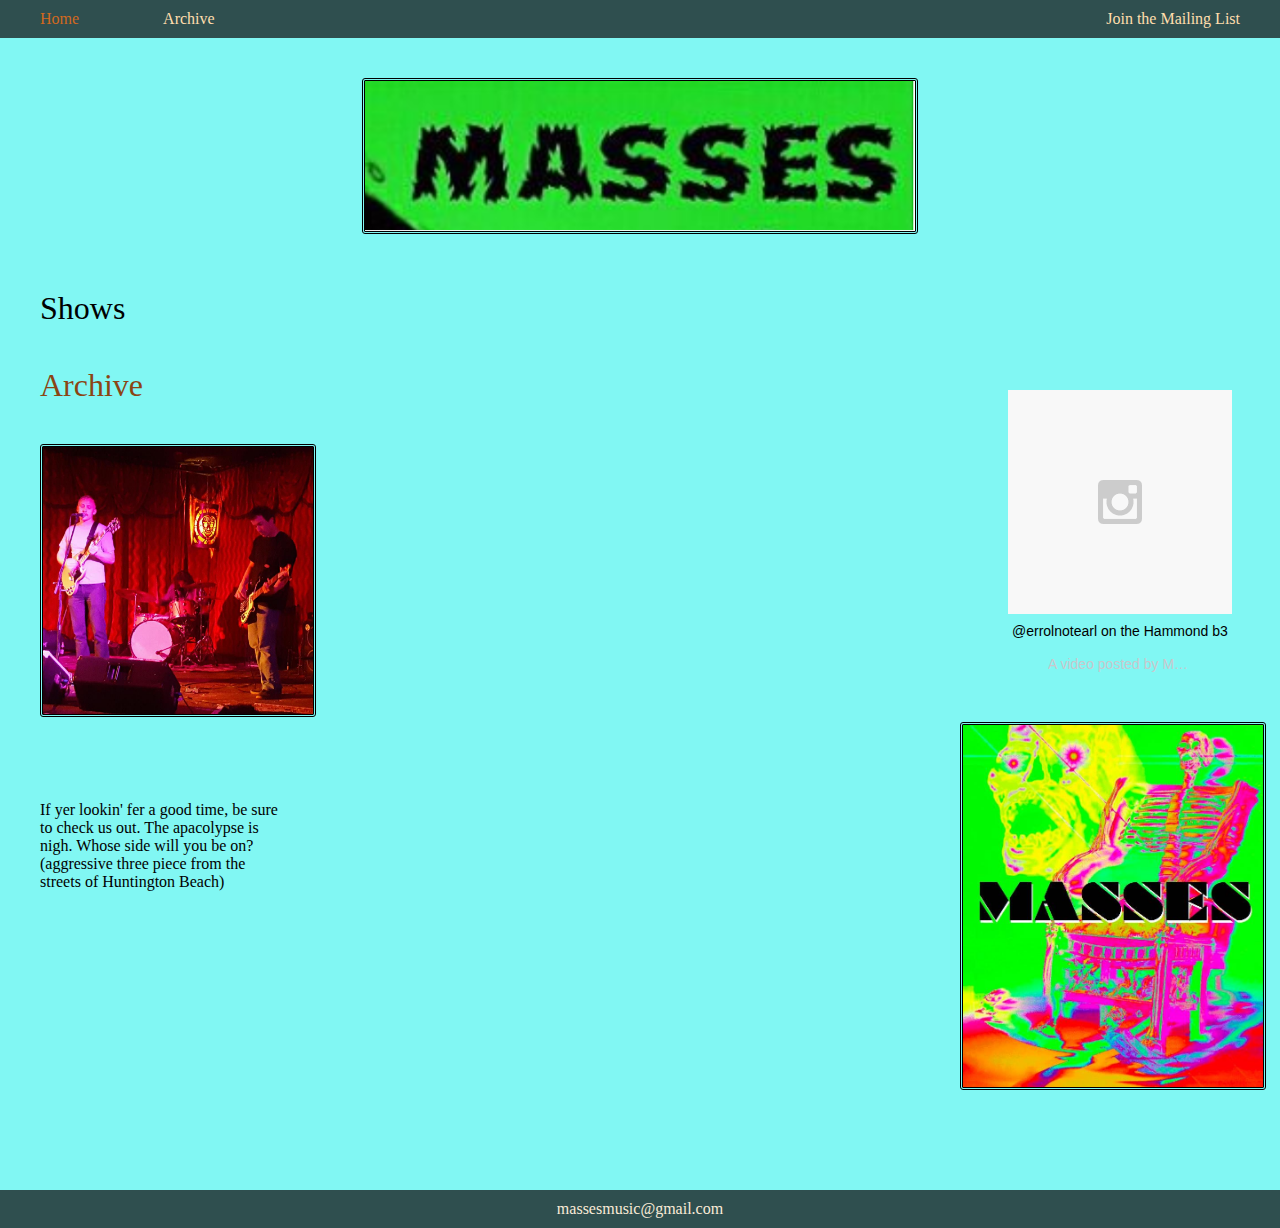
<file: index.html>
<!--<!DOCTYPE HTML PUBLIC "-//W3C//DTD HTML 4.01//EN" "http://www.w3.org/TR/html4/strict.dtd">-->
<!DOCTYPE html>
<html>
<head>
    <title>Masses Music</title>
    
    <link rel="stylesheet" rev="stylesheet" href="styles/global.css"
          type="text/css" media="screen" charset="utf-8" />

    <!--slide show script-->
    <script type="text/javascript">
        var image1=new Image()
        image1.src="media/masses_logo_1.png"
        var image2=new Image()
        image2.src="media/masses_logo_2.png"
    </script>
</head>

<body>
    <!--fb sdk-->
    <script>
        window.fbAsyncInit = function() {
            FB.init({
                appId: '716886605115443',
                xfbml      : true,
                version    : 'v2.5'
                });
        };

        (function(d, s, id){
            var js, fjs = d.getElementsByTagName(s)[0];
            if (d.getElementById(id)) {return;}
            js = d.createElement(s); js.id = id;
            js.src = "//connect.facebook.net/en_US/sdk.js";
            fjs.parentNode.insertBefore(js, fjs);
        }(document, 'script', 'facebook-jssdk'));
    </script>

    <div class="wrapper">

        <div class="nav-header">
            <a class="nav-link" href="/index.html">Home</a>
            <a class="nav-link" href="/include/past-shows.html">Archive</a>
            <a class="nav-link" id="mail-nav" href="include/mail-form.html" target="_blank">Join the Mailing List</a>
        </div>

        <div class="header">
            <img src="media/masses_logo_1.png" name="slide" width="550" height="150" />
            <script>
                //variable that will increment through the images
                var step=1
                function slideit(){
                    //if browser does not support the image object, exit.
                    if (!document.images) return
                    document.images.slide.src = eval("image" + step + ".src")
                    if (step<2) step++
                    else step=1
                    //call function "slideit()" every 150 milliseconds seconds
                    setTimeout("slideit()",150)
                } slideit()
            </script>
        </div>

        <div class="content">

            <div class="left-col">
                <ul>
                    <li>
                        <span class="left-col-header">Shows</span>
                    </li>
                    </ul>
               
                <ul>
                    <!--list-item template to copy/paste for future shows
                    <li>
                        03/14/2016
                        <a class="venue" href="https://www.google.com/" target="_blank">@ venue</a><br />
                        <div class="city">City, CA</div>
                    </li>-->

                    <!--this list-item can be left blank or have a message: "No upcoming shows, check back soon"
                        something like that-->
                    <!--
                    <li>
                        <p id="no-show-msg"> No upcoming shows =^[ �rz</p>
                    </li>-->
                    
                    <li>
                        <a class="archive" href="include/past-shows.html" target="_blank">Archive</a>
                    </li>
                </ul>
                <img src="media/alexs_bar_show.jpg" wclassth="270" height="267" /><br />
                <p>
                   If yer lookin' fer a good time, be sure to check us out. The apacolypse is nigh. Whose side will you be on?
                    (aggressive three piece from the streets of Huntington Beach)  
                </p>
            </div>

            <div class="mid-col">
                <iframe id="soundcloud" width="550" height="450" scrolling="no" frameborder="0" 
                        src="https://w.soundcloud.com/player/?url=https%3A//api.soundcloud.com/users/161047741&amp;auto_play=false&amp;hide_related=false&amp;show_comments=true&amp;show_user=true&amp;show_reposts=false&amp;visual=true"></iframe>
            </div>

            <div class="right-col">

                <!--fb like button-->
                <div class="fb-like"
                     data-share="true"
                     data-width="300"
                     data-show-faces="true">
                </div>
                <br /><br />
                <!--instagram-->
                <blockquote class="instagram-media" data-instgrm-captioned data-instgrm-version="6" style="" background:#FFF; border:0; border-radius:3px; box-shadow:0 0 1px 0 rgba(0,0,0,0.5),0 1px 10px 0 rgba(0,0,0,0.15); margin 1px; max-width:300px; padding:0; width:99.375%; width:-webkit-calc(100% - 2px); width:calc(100% - 2px);"><div style="padding:8px;"> <div style=" background:#F8F8F8; line-height:0; margin-top:40px; padding:50.0% 0; text-align:center; width:100%;"> <div style=" background:url([data-uri]); display:block; height:44px; margin:0 auto -44px; position:relative; top:-22px; width:44px;"></div></div> <p style=" margin:8px 0 0 0; padding:0 4px;"> <a href="https://www.instagram.com/p/9TGn1fr_8j/" style=" color:#000; font-family:Arial,sans-serif; font-size:14px; font-style:normal; font-weight:normal; line-height:17px; text-decoration:none; word-wrap:break-word;" target="_blank">@errolnotearl on the Hammond b3</a></p> <p style=" color:#c9c8cd; font-family:Arial,sans-serif; font-size:14px; line-height:17px; margin-bottom:0; margin-top:8px; overflow:hidden; padding:8px 0 7px; text-align:center; text-overflow:ellipsis; white-space:nowrap;">A video posted by Masses (@masses_music) on <time style=" font-family:Arial,sans-serif; font-size:14px; line-height:17px;" datetime="2015-10-26T11:05:30+00:00">Oct 26, 2015 at 4:05am PDT</time></p>
            </blockquote>
            <script async defer src="//platform.instagram.com/en_US/embeds.js"></script>   
                <span id="skeleton">
                    <br />
                    <img src="media/skeleton_logo.jpg" />
                </span>   
            </div>
        </div>
        <div class="footer">
            <p id="contact">
                    massesmusic@gmail.com
            </p>
        </div>
    </div>
</body>
</html>
</file>
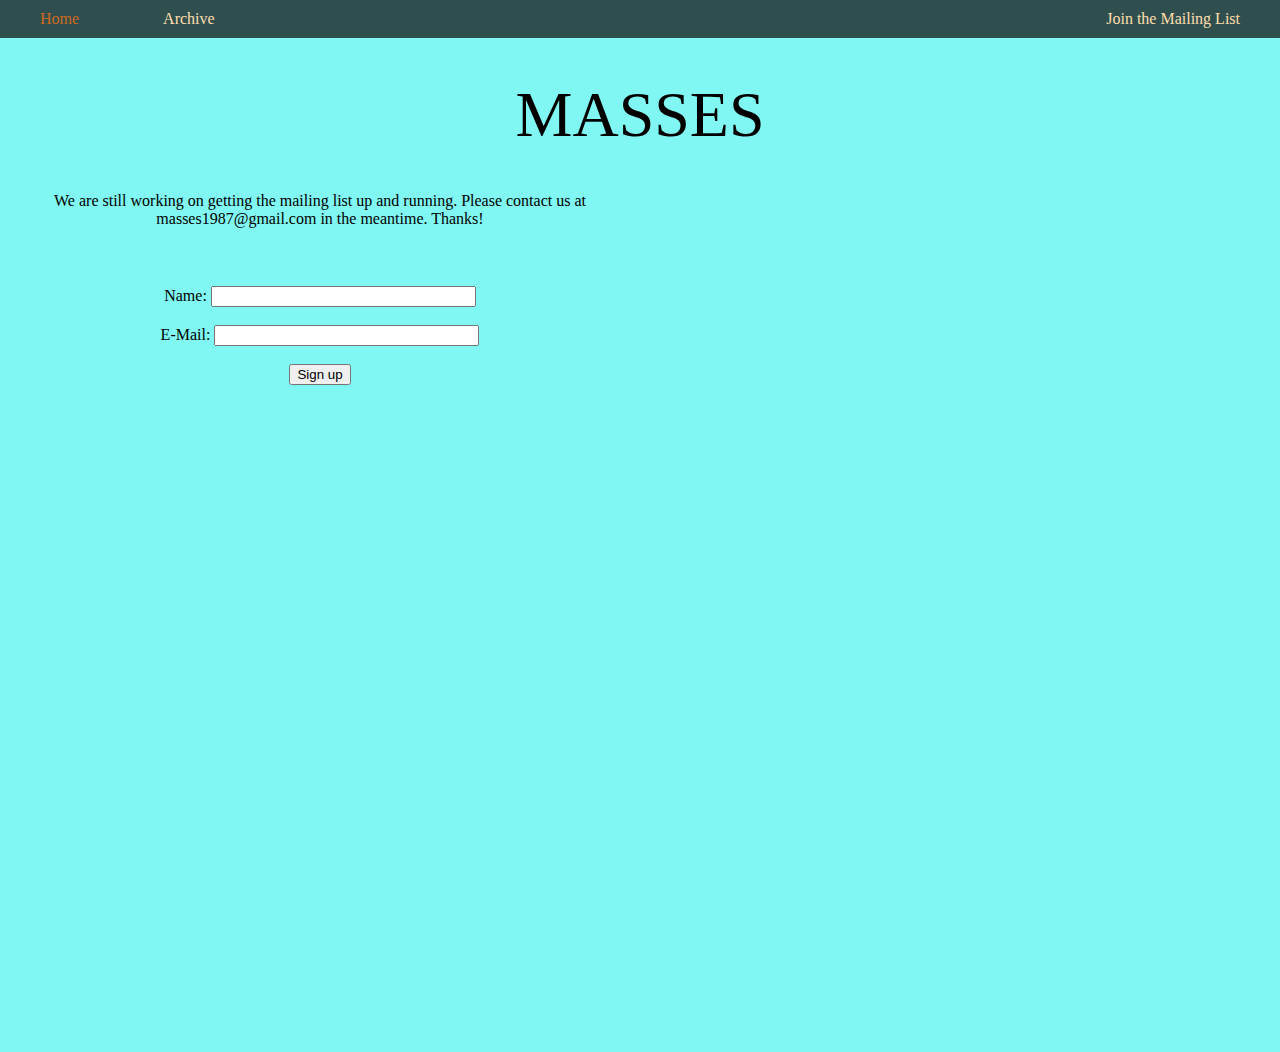
<file: include/mail-form.html>
﻿<!DOCTYPE HTML PUBLIC "-//W3C//DTD HTML 4.01 Transitional//EN" "http://www.w3.org/TR/html4/loose.dtd">
<html>
<head>
    <title>Mailing List</title>
    <link rel="stylesheet" rev="stylesheet" href="../styles/global.css"
          type="text/css" media="screen" charset="utf-8" />
    <meta http-equiv="content-type" content="text/html;charset=utf-8">
    <title>FormMail Demo</title>
    <script type="text/javascript">
function hgsubmit()
{
if (/\S+/.test(document.hgmailer.name.value) == false) alert ("Please provide your name.");
else if (/^\S+@[a-z0-9_.-]+\.[a-z]{2,6}$/i.test(document.hgmailer.email.value) == false) alert ("A valid email address is required.");
 else if (/\S+/.test(document.hgmailer.comment.value) == false) alert ("Your email content is needed.");
  else {
       document.hgmailer.submit();
       alert ('Thank you!\nYour email is sent.');
       }
}
    </script>
</head>
<body>
    <div class="wrapper">

        <div class="nav-header">
            <a class="nav-link" href="../index.html">Home</a>
            <a class="nav-link" href="../include/past-shows.html">Archive</a>
            <a class="nav-link" id="mail-nav" href="../include/mail-form.html" target="_blank">Join the Mailing List</a>
        </div>

        <div class="header">MASSES</div>

        <div class="content">
  
            <div class="mid-col">
                <form action="http://www.massesmusic.com/cgi-sys/formmail.pl" method="post" name="hgmailer">
                    <input type="hidden" name="recipient" value="chimneyspecialist@gmail.com">
                    <input type="hidden" name="subject" value="FormMail E-Mail">
                    <p>
                        We are still working on getting the mailing list up and running. Please contact us at 
                        masses1987@gmail.com in the meantime. Thanks!<br><br>
                    </p>
                    Name:   <input type="text" name="name" size="30" value=""><br><br>
                    E-Mail: <input type="text" name="email" size="30" value=""><br><br>
                    <!--Message: <textarea name="comment" cols="50" rows="5"></textarea><br><br>-->
                    <input type="button" value="Sign up" onclick="hgsubmit();">
                    <input type="hidden" name="redirect" value="http://www.mydomain.com/redirect-path">
                </form>
            </div>
        </div>
    </div>
</body>
</html>
</file>
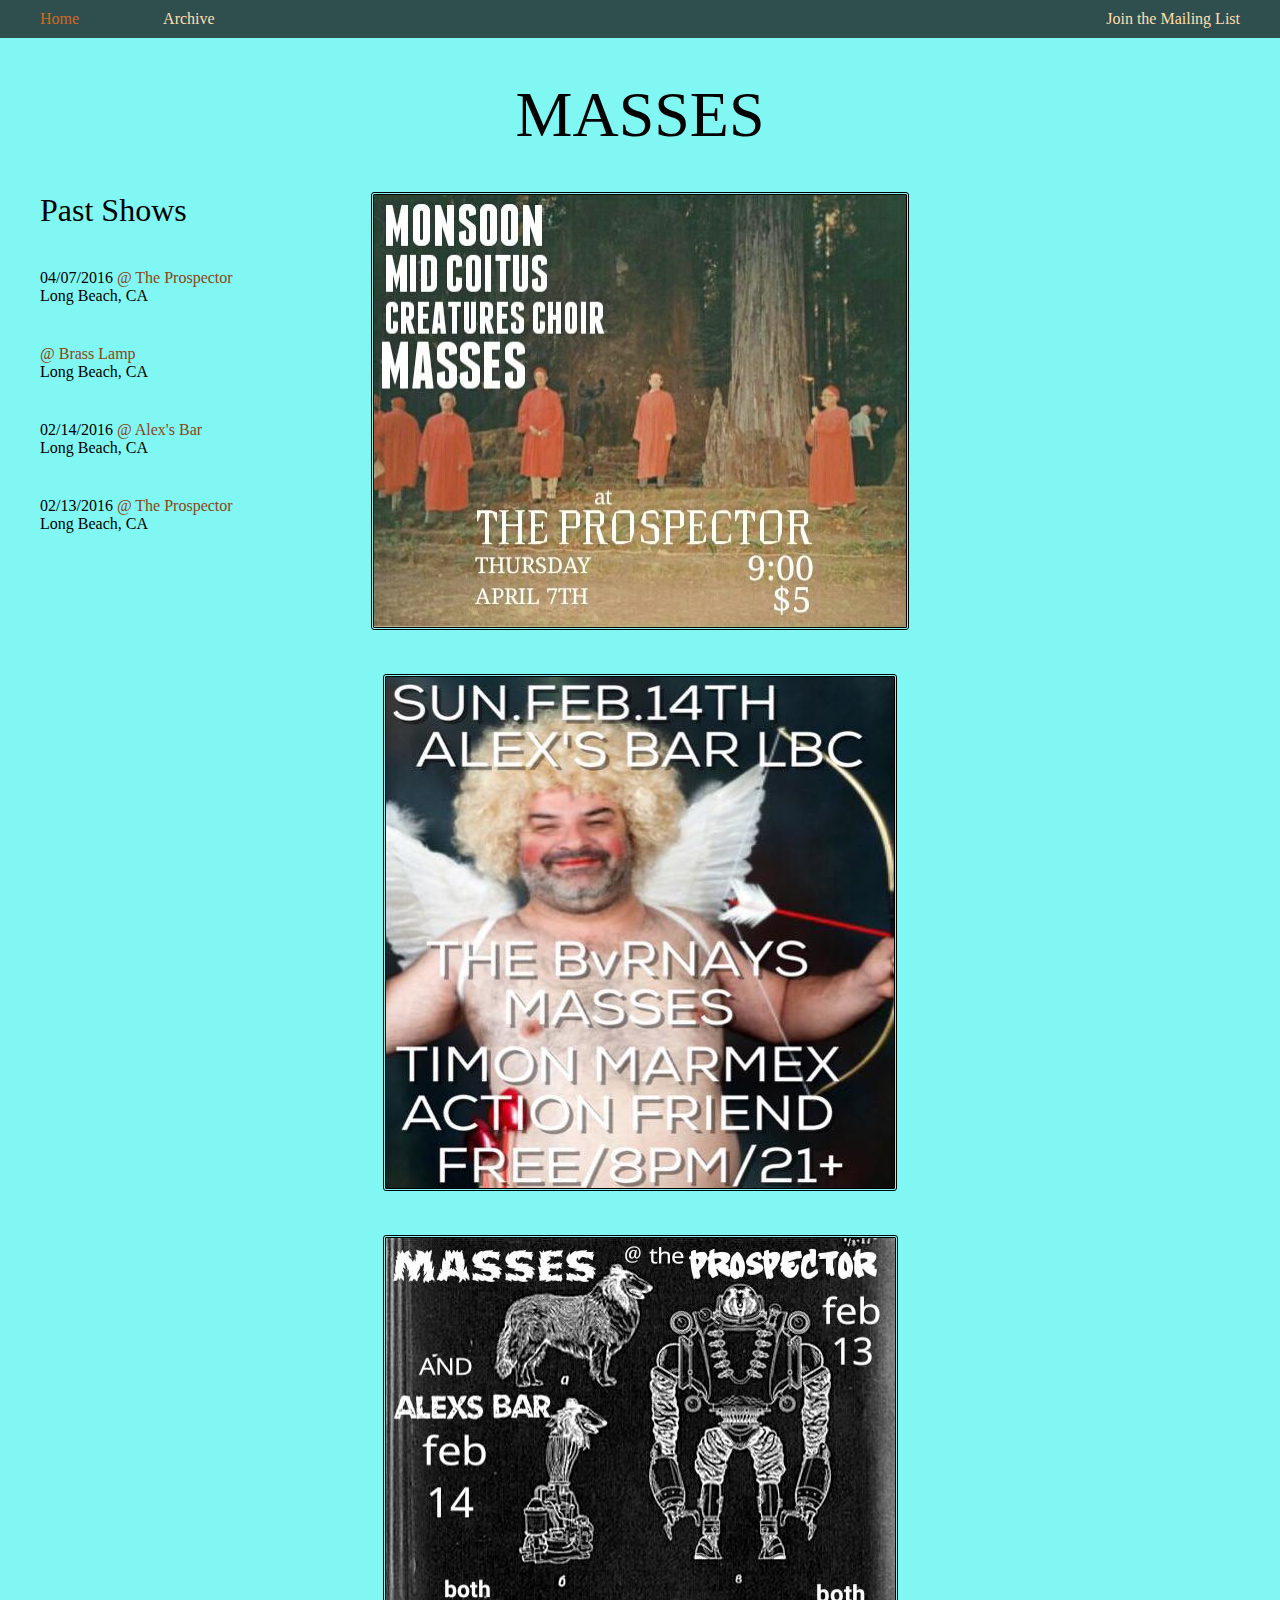
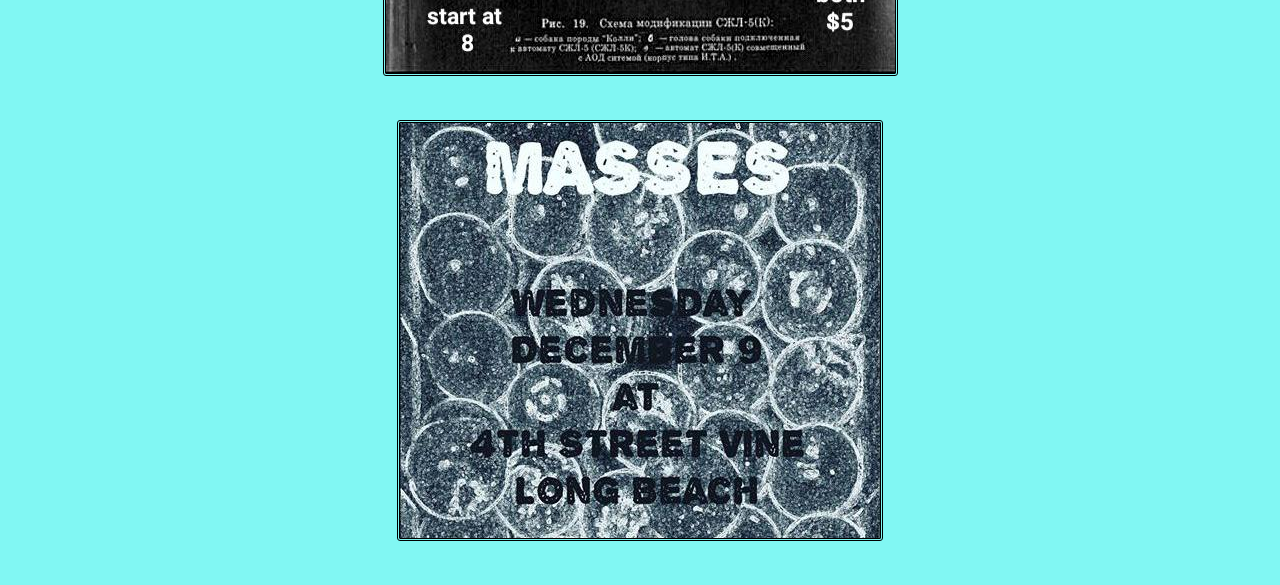
<file: include/past-shows.html>
<!DOCTYPE html>
<html>
<head>
    <title>Archive</title>
    <link rel="stylesheet" rev="stylesheet" href="../styles/global.css"
          type="text/css" media="screen" charset="utf-8"/>
</head>
<body>

<div class="wrapper">

    <div class="nav-header">
        <a class="nav-link" href="../index.html">Home</a>
        <a class="nav-link" href="../include/past-shows.html">Archive</a>
        <a class="nav-link" id="mail-nav" href="../include/mail-form.html" target="_blank">Join the Mailing List</a>
    </div>

	<div class="past-shows-header">
		MASSES
	</div>

	<div class="content">

        <div class="left-col">
            <ul>
            	<li>
                <span class="left-col-header"> Past Shows </span>
            	</li>
                <!--
                <li>
                    03/29/2016 (open mic)
                    <a class="venue" href="http://www.lbwinebar.com">@ Wine Bar</a><br />
                    Long Beach, CA
                </li>
                -->
                <li>
                    04/07/2016
                    <a class="venue" href="http://www.prospectorlongbeach.com/" target="_blank">@ The Prospector</a><br />
                    <div class="city">Long Beach, CA</div>
                </li>

                <li>
                    <a class="venue" href="http://www.thebrasslampbar.com">@ Brass Lamp</a><br />
                    Long Beach, CA
                </li>
                
            	<li>
            	    02/14/2016
            	    <a class="venue" href="http://www.alexsbar.com">@ Alex's Bar</a><br />
            	    Long Beach, CA
            	</li>

            	<li>
            	    02/13/2016
            	    <a class="venue" href="http://www.prospectorlongbeach.com">@ The Prospector</a><br />
            	    <div class="city">Long Beach, CA</div>
            	</li>
            </ul>
        </div>

        <div class="mid-col">
            <img src="../media/april_07_flyer.jpg" /> <br /><!-- wclassth="270" height="267" -->
            <img src="../media/feb_14_flyer.jpg" /> <br />
            <img src="../media/feb_13_flyer.jpg" /> <br />
            <img src="../media/dec_09_flyer.jpg" /> <br />
        </div>
	
	</div>
</div>

</body>
</html>
</file>
<file: styles/global.css>
body { 
    width:100%;
    margin:0px;
    padding:0px;
    height:100%;
	font-family:helonia;
    background-color:#81F7F3; 
}

p {
    margin:40px;
}

#no-show-msg {
    border:5px solid gray;
    padding:10px;
    text-align:center;
    border-radius:3px;
}

#skeleton img {
    margin:0px;
    position:relative;
    max-width:300px;
    max-height:600px;
}

a:link {
    text-decoration:none;
    color:saddlebrown;
    background-color:transparent;
}

a:visited {
    text-decoration:none;
    color:saddlebrown;
    background-color:transparent;
}

a:hover {
    text-decoration:none;
    color:chocolate;
    background-color:transparent;
}

a:active {
    text-decoration:none;
    color:cyan;
    background-color:transparent;
}

a.nav-link:link {
    text-decoration:none;
    color:navajowhite;
    background-color:transparent;
}

a.nav-link:visited {
    text-decoration:none;
    color:navajowhite; /*lightskyblue;*/
    background-color:transparent;
}

a.nav-link:hover {
    text-decoration:none;
    color:chocolate;
    background-color:transparent;
}

a.nav-link:active {
    text-decoration:none;
    color:cyan;
    background-color:transparent;
}

.wrapper {
    position:relative;
    height:900px;
}

.nav-header {
    width:100%;
    background-color:darkslategray;
}

#soundcloud {
    margin-left:20px;
    margin-right:20px;
}

.nav-link {
    display:inline-block;
    padding-right:40px;
    padding-left:40px;
    padding-top:10px;
    padding-bottom:10px;
}

#mail-nav {
    display:inline;
    float:right;
}

.header {
    margin-top:40px;
    width:100%;
    font-family:'Lucida Console';
    font-size:400%;
    text-align:center;
}

.past-shows-header {
    margin-top:40px;
    margin-bottom:40px;
    width:100%;
    font-family:'Lucida Console';
    font-size:400%;
    text-align:center;
}
.content {
    width:100%;
    height:100%;
}

.footer {
    width:100%;
    text-align:right;
    background-color:darkslategray;
}

#contact {
    margin:0;
    padding:0;
    padding-top:10px;
    padding-bottom:10px;   
    width:100%;
    display:inline-block;
    text-align:center;
    color:antiquewhite;
}

.left-col {
    float:left;
    width:25%;
    height:600px;
    background-color:#81F7F3; 
}

.mid-col {
    float:left;
    text-align:center;
    width:50%;
    height:600px;
    background-color:#81F7F3; 
}

.right-col {
    float:right;
    width:25%;
    height:600px;
    background-color:#81F7F3; 
}

ul {
    margin:0px;
}

li {
    list-style:none;
    margin-bottom:40px;
}

.left-col-header {
    font-size:24pt;
    vertical-align:top;
}

.archive {
    font-size:24pt;
}

img {
    border-style:double;
    border-radius:3px;
    margin-top:0px;
    margin-left:40px;
    margin-right:40px;
    margin-bottom:40px;
}
</file>
